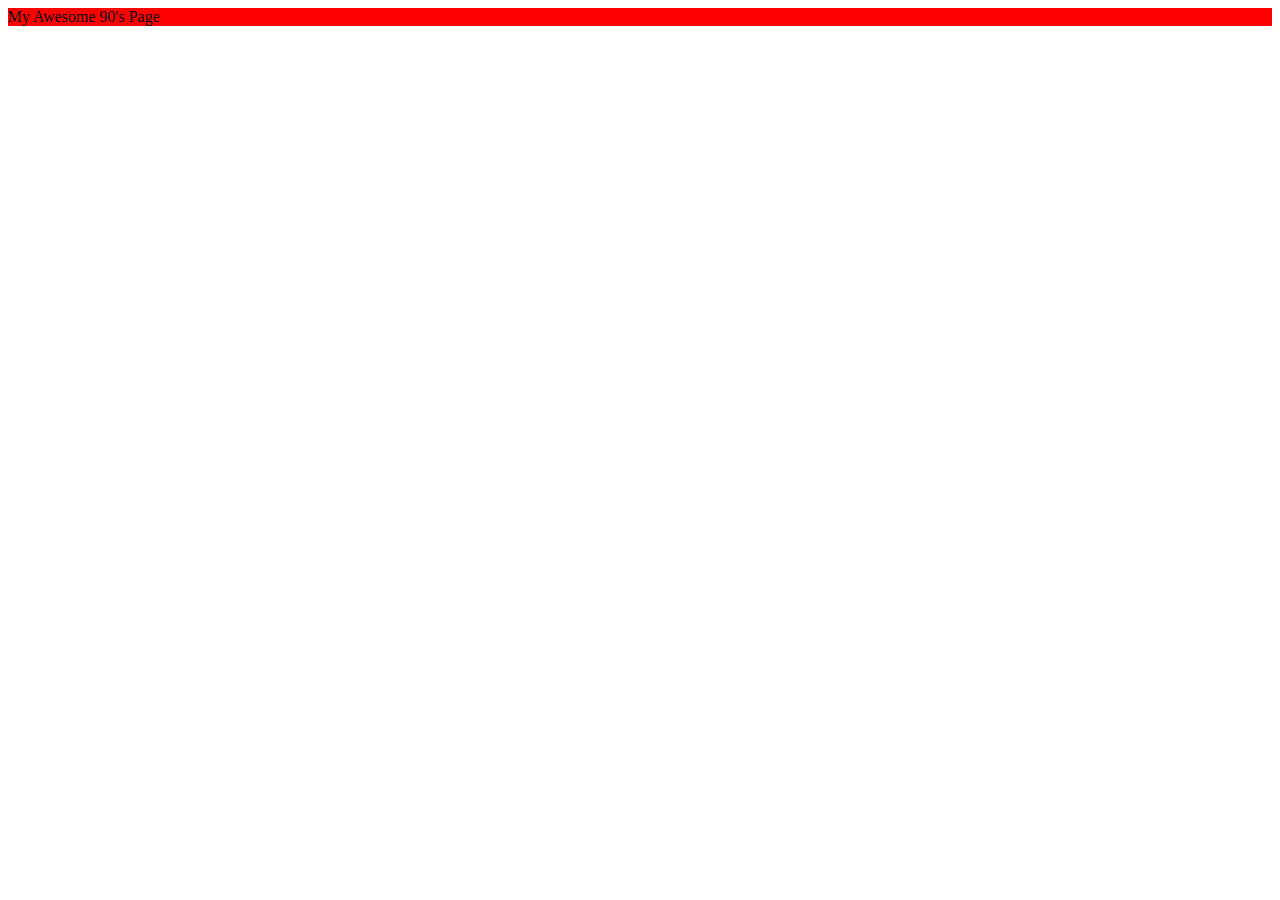
<file: css-foundations/index.html>
<!DOCTYPE html>
<html lang="en">

<head>
  <title>CSS Foundations</title>
  <meta charset="UTF-8">
  <link href="style.css" rel="stylesheet">
</head>

<body>
  <div id="title">My Awesome 90's Page</div>
</body>

</html>
</file>
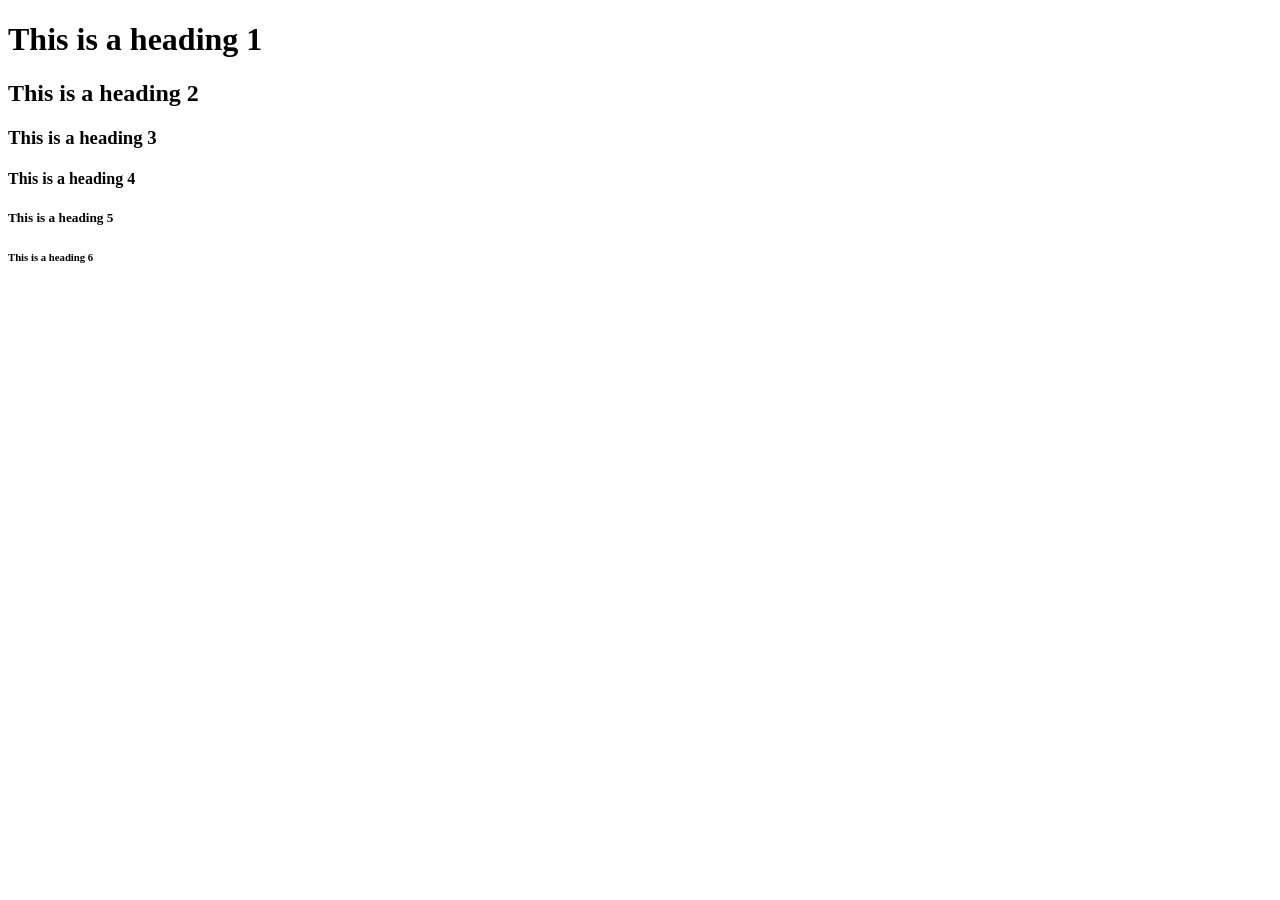
<file: html-boilerplate/index.html>
<!DOCTYPE html>
<html lang="en">

<head>
  <title>My first webpage</title>
  <meta charset="UTF-8">
</head>

<body>
  <h1>This is a heading 1</h1>
  <h2>This is a heading 2</h2>
  <h3>This is a heading 3</h3>
  <h4>This is a heading 4</h4>
  <h5>This is a heading 5</h5>
  <h6>This is a heading 6</h6>
</body>

</html>
</file>
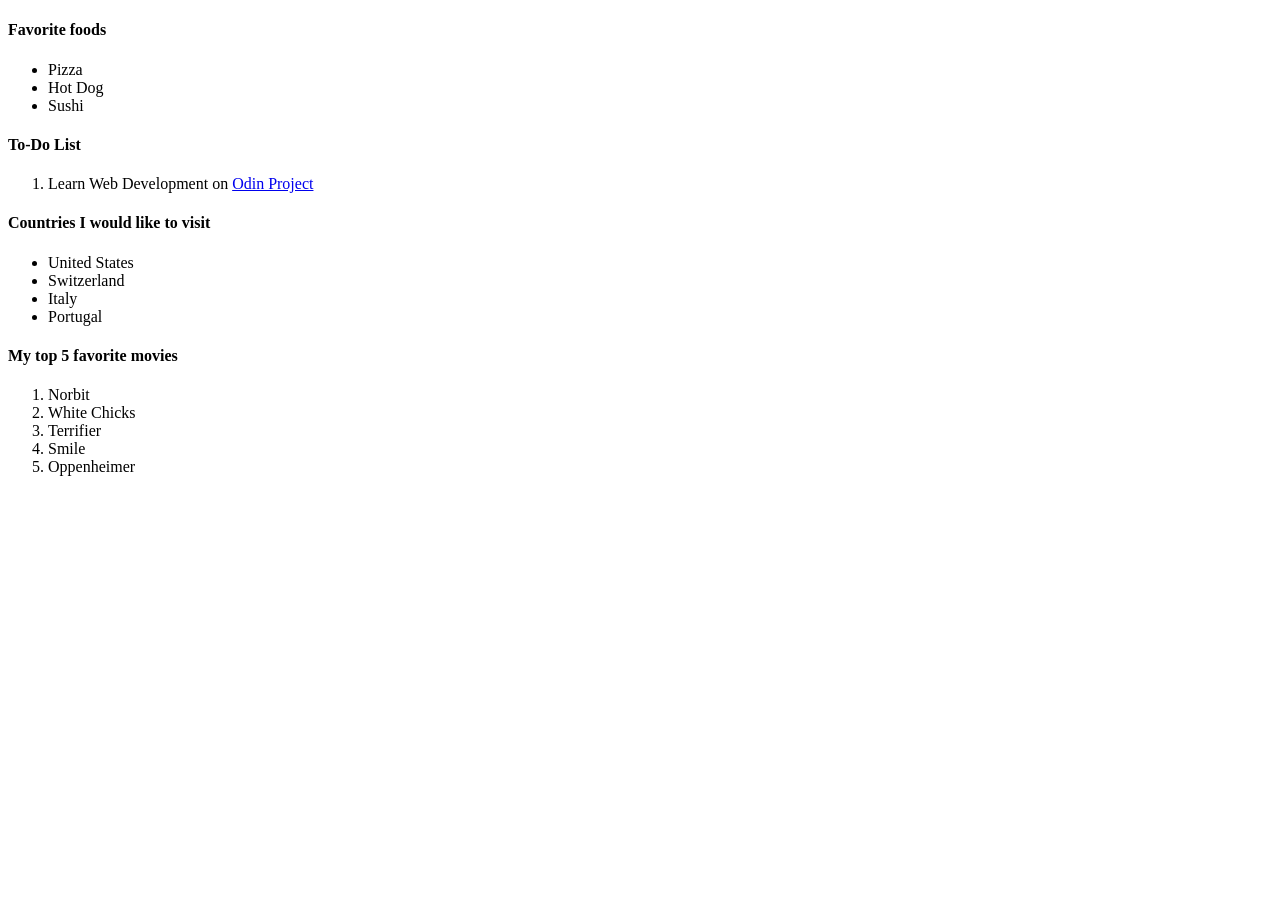
<file: lists/index.html>
<!DOCTYPE html>
<html lang="en">

<head>
  <title>Lists</title>
  <meta charset="UTF-8">
</head>

<body>
  <h4>Favorite foods</h4>
  <ul>
    <li>Pizza</li>
    <li>Hot Dog</li>
    <li>Sushi</li>
  </ul>
  <h4>To-Do List</h4>
  <ol>
    <li>Learn Web Development on <a href="https://www.theodinproject.com" target="_blank">Odin Project</a></li>
  </ol>
  <h4>Countries I would like to visit</h4>
  <ul>
    <li>United States</li>
    <li>Switzerland</li>
    <li>Italy</li>
    <li>Portugal</li>
  </ul>
  <h4>My top 5 favorite movies</h4>
  <ol>
    <li>Norbit</li>
    <li>White Chicks</li>
    <li>Terrifier</li>
    <li>Smile</li>
    <li>Oppenheimer</li>
  </ol>
</body>

</html>
</file>
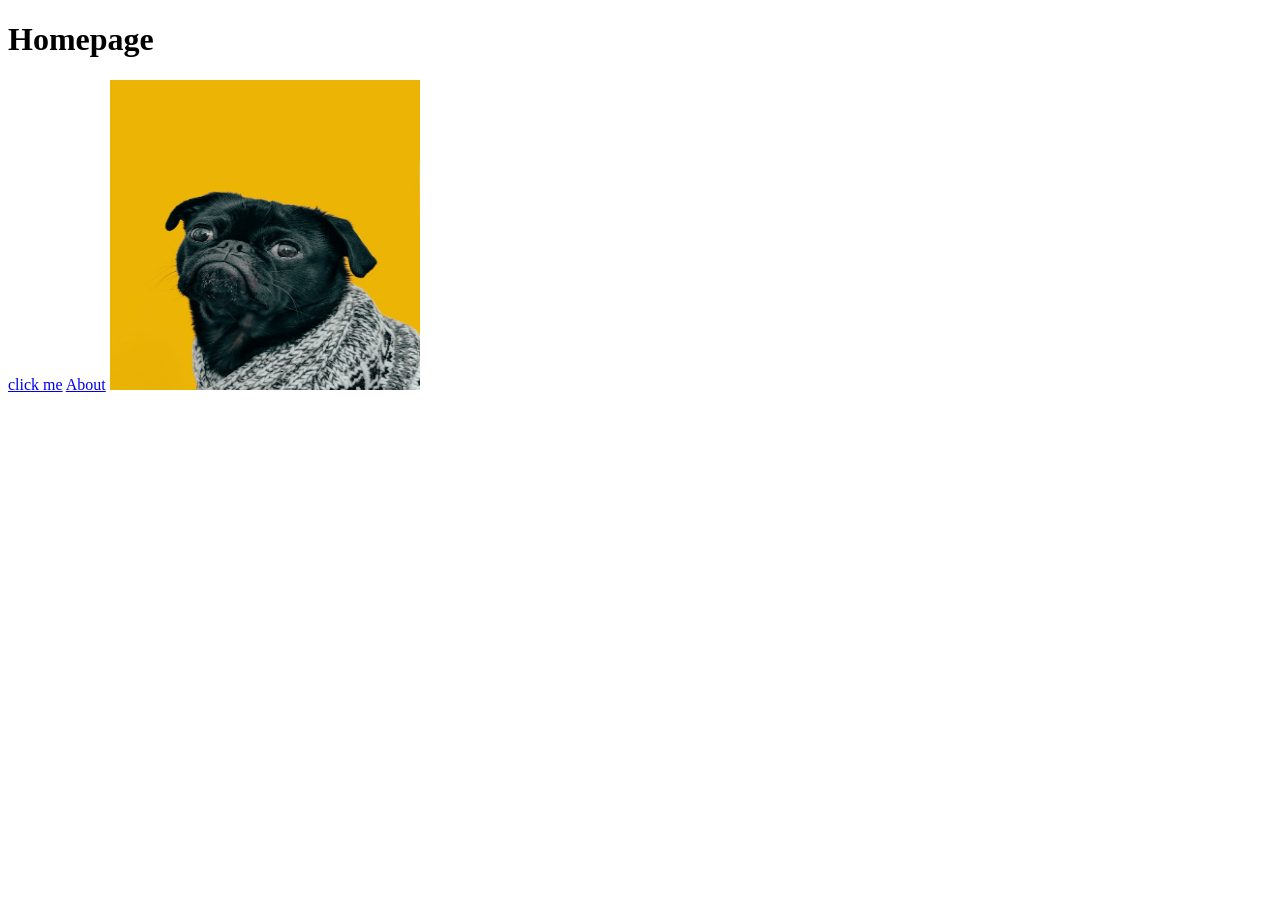
<file: odin-links-and-images/index.html>
<!DOCTYPE html>
<html lang="en">

<head>
  <title></title>
  <meta charset="UTF-8">
</head>

<body>
  <h1>Homepage</h1>
  <a href="https://www.theodinproject.com/about" target="_blank" rel="noopener noreferrer">click me</a>
  <a href="./pages/about.html">About</a>
  <img src="./images/dog.jpg" alt="Cute dog" height="310" width="310">
</body>

</html>
</file>
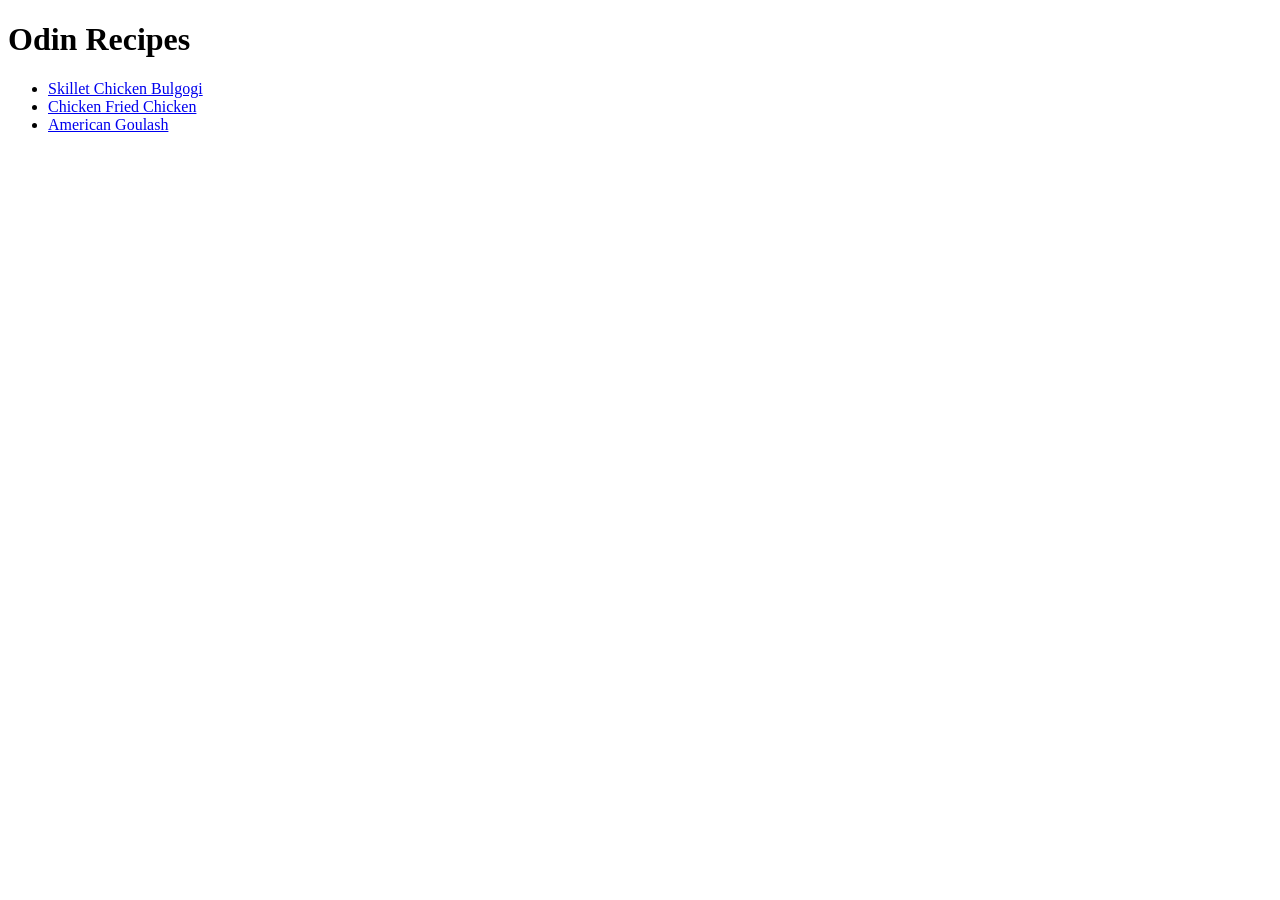
<file: projects/odin-recipes/index.html>
<!DOCTYPE html>
<html lang="en">

<head>
  <title>Odin Recipes</title>
  <meta charset="UTF-8">
</head>

<body>
  <h1>Odin Recipes</h1>
  <ul>
    <li><a href="./recipes/skillet_chicken.html">Skillet Chicken Bulgogi</a></li>
    <li><a href="./recipes/chicken_fried_chiken.html">Chicken Fried Chicken</a></li>
    <li><a href="./recipes/american_goulash.html">American Goulash</a></li>
  </ul>
</body>

</html>
</file>
<file: css-foundations/style.css>
#title {
  background-color: red;
}
</file>
